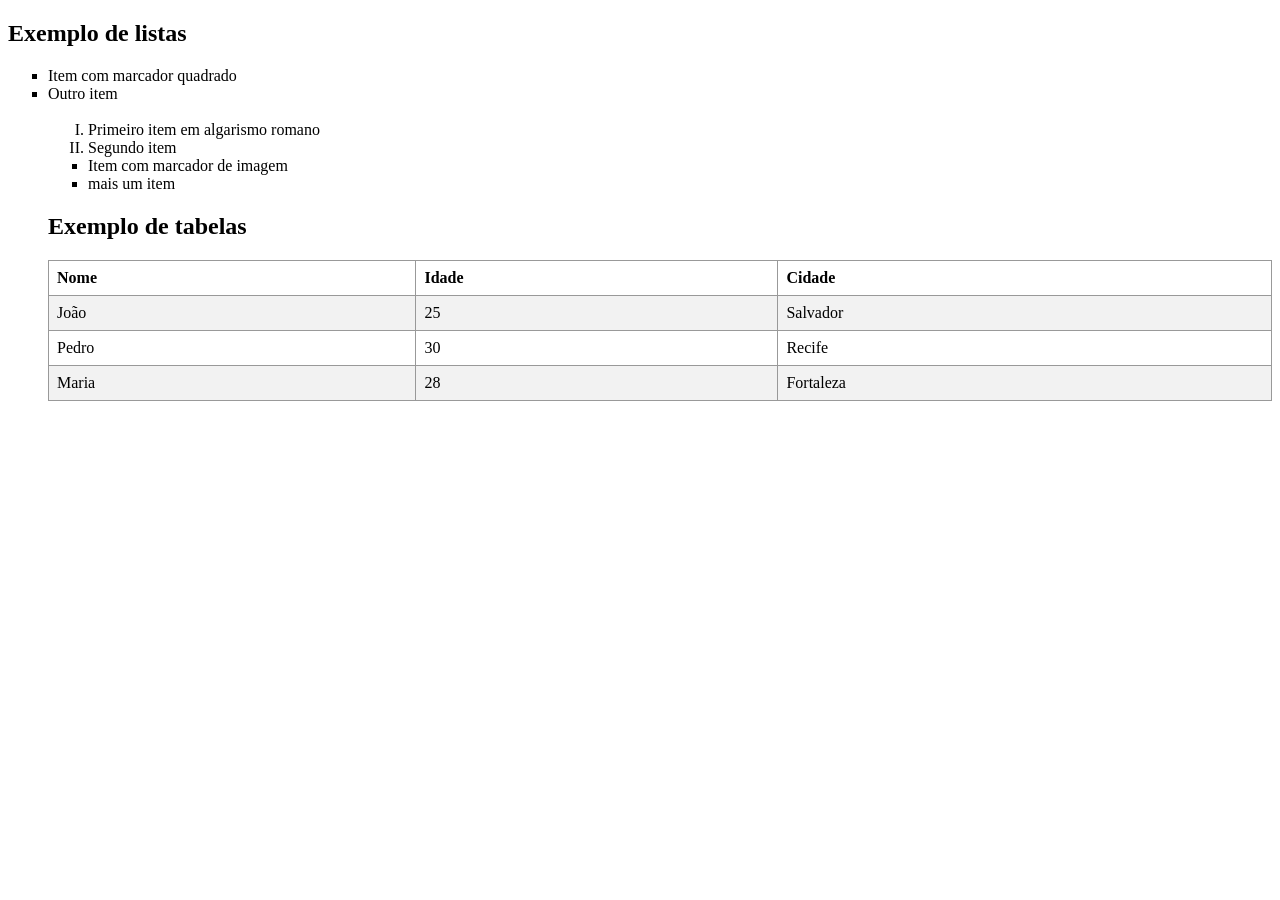
<file: CSS1.1/index.html>
<!--arquivo html com listas e tabelas para segunda avaliação web1 de CSS-->
<!DOCTYPE html>
<html lang="pt-BR">
<head>
    <meta charset="UTF-8">
    <meta name="viewport" content="width=device-width, initial-scale=1.0">
    <title>CSS em Listas e Tabelas</title>
    <link rel="stylesheet" href="estilo.css">
</head>
<body>
    <h2>Exemplo de listas</h2>
    <ul class="lista1">
        <li>Item com marcador quadrado</li>
        <li>Outro item</li>
    <br>
    <ol class="lista2">
    <li>Primeiro item em algarismo romano</li>
    <li>Segundo item</li>
    </ol>
    <ul class="lista1">
        <li>Item com marcador de imagem</li>
        <li>mais um item</li>
    </ul>  
    <h2>Exemplo de tabelas</h2>
    <table class="tabela">
        <tr>
            <th>Nome</th>
            <th>Idade</th>
            <th>Cidade</th>
        </tr>
        <tr>
            <td>João</td>
            <td>25</td>
            <td>Salvador</td>
        </tr>
        <tr>
            <td>Pedro</td>
            <td>30</td>
            <td>Recife</td>
        </tr> 
        <tr>
            <td>Maria</td>
            <td>28</td>
            <td>Fortaleza</td>
</body>
</html>
</file>
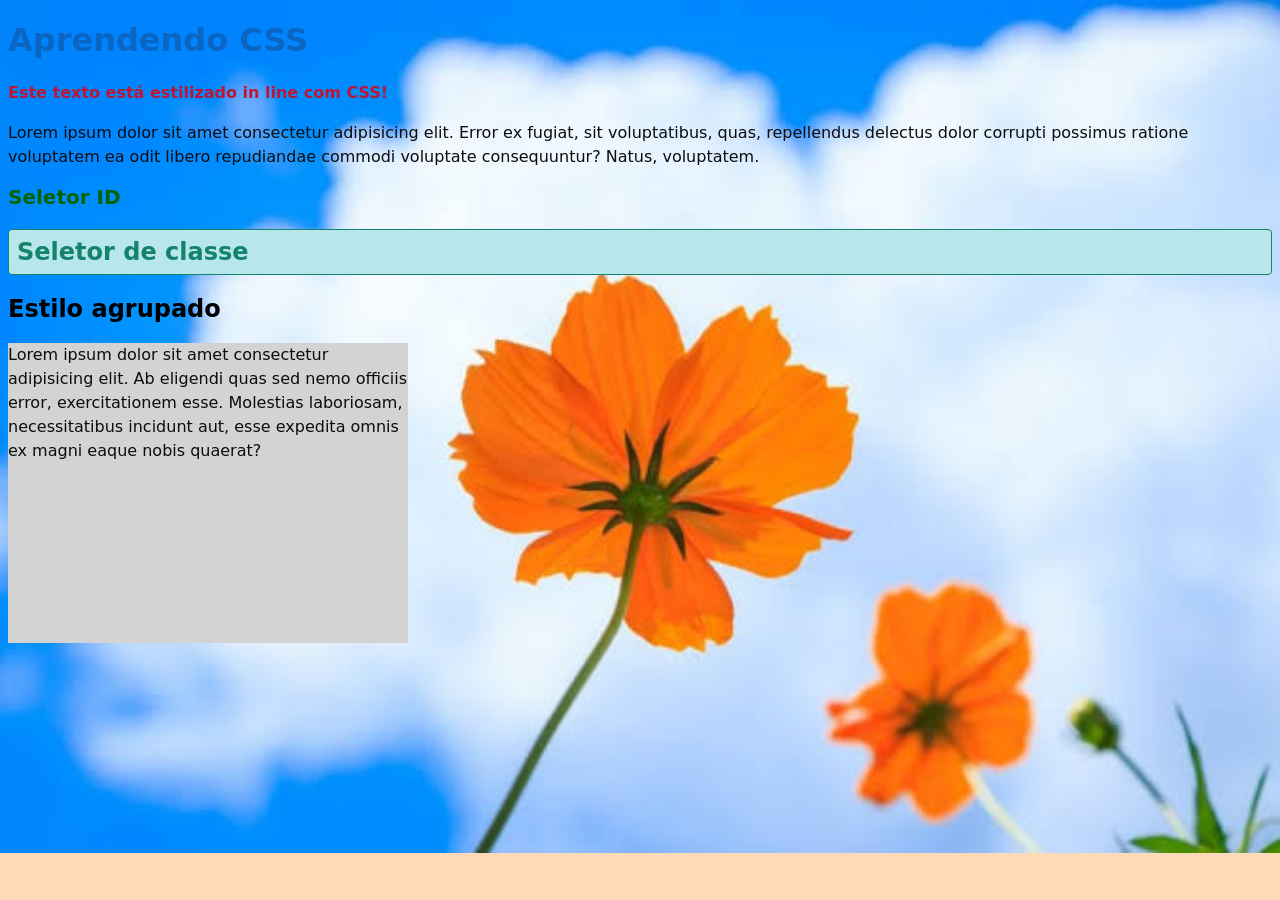
<file: CSS1/index.html>
<!--arquivo html com link do css para segunda avaliação web1 de CSS-->
<!DOCTYPE html>
<html lang="pt-BR">

<head>
    <meta charset="UTF-8">
    <meta name="viewport" content="width=device-width, initial-scale=1.0">
    <title>Trabalhando com CSS</title>
    <link rel="stylesheet" href="style.css">
</head>

<body>
    <h1>Aprendendo CSS</h1>
    <p style="color: rgb(190, 21, 52); font-weight: bold;">Este texto está estilizado in line com CSS!</p>
    <p>Lorem ipsum dolor sit amet consectetur adipisicing elit. Error ex fugiat, sit voluptatibus, quas, repellendus
        delectus dolor corrupti possimus ratione voluptatem ea odit libero repudiandae commodi voluptate consequuntur?
        Natus, voluptatem.</p>
    <h2 id="subtitulo">Seletor ID</h2>
    <h2 class="aviso">Seletor de classe</h2>
    <h2>Estilo agrupado</h2>
    <div class="caixa">
        <p>Lorem ipsum dolor sit amet consectetur adipisicing elit. Ab eligendi quas sed nemo officiis error,
            exercitationem esse. Molestias laboriosam, necessitatibus incidunt aut, esse expedita omnis ex magni eaque
            nobis quaerat?</p>
    </div>
</body>

</html>
</file>
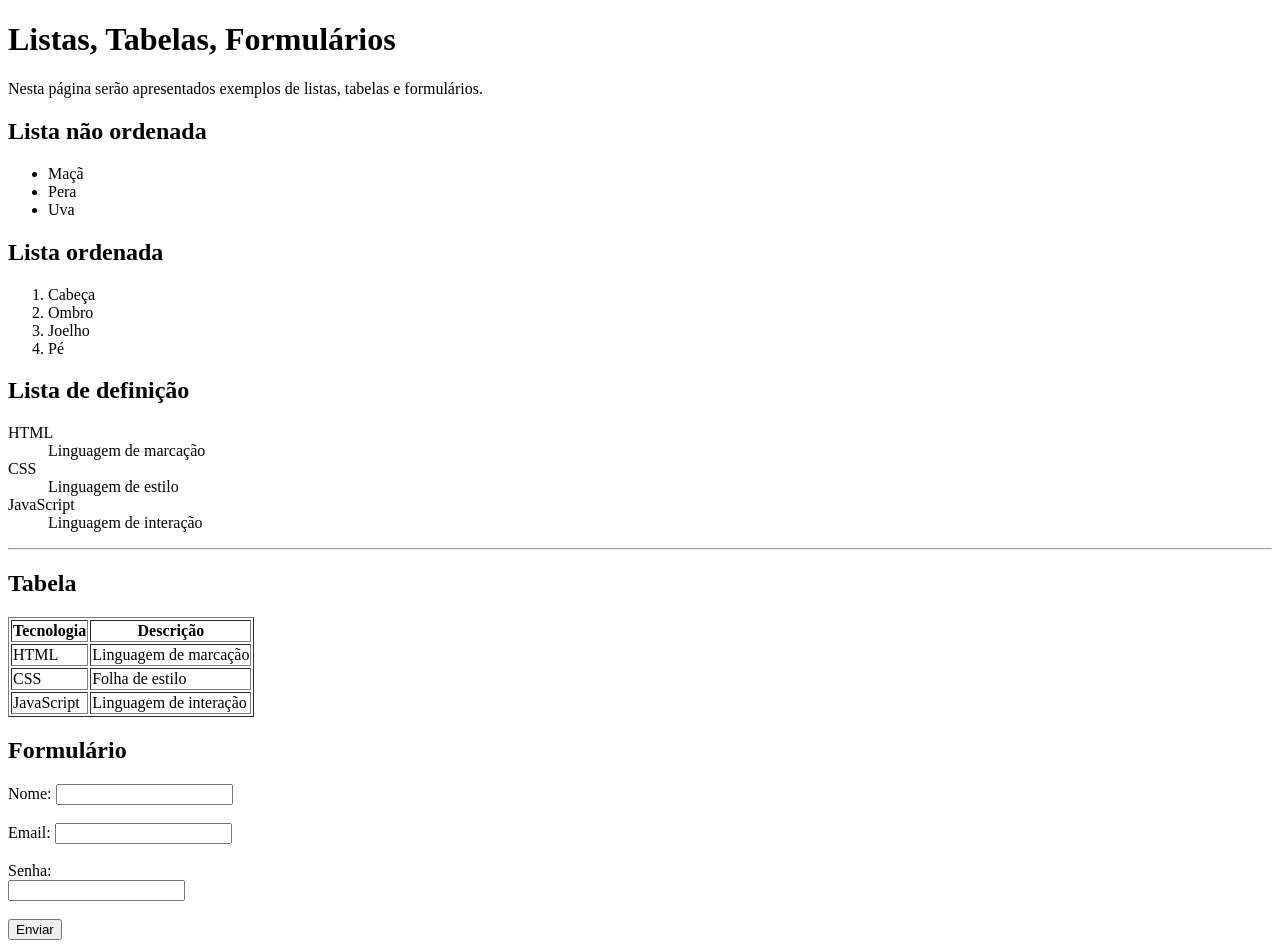
<file: html02/index.html>
<!DOCTYPE html>
<html lang="pt-BR">

<head>
    <meta charset="UTF-8">
    <meta name="viewport" content="width=device-width, initial-scale=1.0">
    <title>HTML 02 - Listas, Tabelas, Formularios</title>
</head>

<body>
    <h1>Listas, Tabelas, Formulários</h1>
    <p>Nesta página serão apresentados exemplos de listas, tabelas e formulários.</p>
    <h2>Lista não ordenada</h2>
    <ul>
        <li>Maçã</li>
        <li>Pera</li>
        <li>Uva</li>
    </ul>
    <h2>Lista ordenada</h2>
    <ol>
        <li>Cabeça</li>
        <li>Ombro</li>
        <li>Joelho</li>
        <li>Pé</li>
    </ol>
    <h2>Lista de definição</h2>
    <dl>
        <dt>HTML</dt>
        <dd>Linguagem de marcação</dd>
        <dt>CSS</dt>
        <dd>Linguagem de estilo</dd>
        <dt>JavaScript</dt>
        <dd>Linguagem de interação</dd>
    </dl>
    <hr>
    <h2>Tabela</h2>
    <table border="1">
        <tr>
            <th>Tecnologia</th>
            <th>Descrição</th>
        </tr>
        <tr>
            <td>HTML</td>
            <td>Linguagem de marcação</td>
        </tr>
        <tr>
            <td>CSS</td>
            <td>Folha de estilo</td>
        </tr>
        <tr>
            <td>JavaScript</td>
            <td>Linguagem de interação</td>
        </tr>
    </table>
    <h2>Formulário</h2>
    <form action="#" method="post">
        <label for="nome">Nome:</label>
        <input type="text" id="nome" name="nome"><br><br>

        <label for="email">Email:</label>
        <input type="email" id="email" name="email"><br><br>

        <label for="senha">Senha:</label><br>
        <input type="password" id="senha" name="senha"><br><br>

        <input type="submit" value="Enviar">
    </form>
</body>

</html>
</file>
<file: CSS1.1/estilo.css>
.lista1{
    list-style-type: square;
}
.lista2{
    list-style-type: upper-roman;
}
.lista3{
    list-style-image: url('icone.png');
}
.tabela {
border-collapse: collapse; /* une bordas adjacentes */
width: 100%;
}
.tabela th, .tabela td {
border: 1px solid #999;
padding: 8px;
text-align: left;
}
.tabela tr:nth-child(even) {
background-color: #f2f2f2; /* linhas alternadas */
}
</file>
<file: CSS1/style.css>
body {
    background-color: PeachPuff;
    background-image: url("back01.jpg");
    background-repeat: no-repeat;
    background-size: cover;
    font-family: system-ui;
}

h1 {
    color: #0a66c2;
}

p {
    color: #0d0c0f;
    line-height: 1.5;
}

#subtitulo {
    color: darkgreen;
    font-size: 20px;
}

.aviso {
    background: #b8e7eb;
    color: #14826c;
    padding: 8px;
    border: 1px solid #14826c;
    border-radius: 4px;
}

.caixa {
    width: 400px;
    min-height: 300px;
    max-width: 100%;
    background: lightgray;
}
</file>
